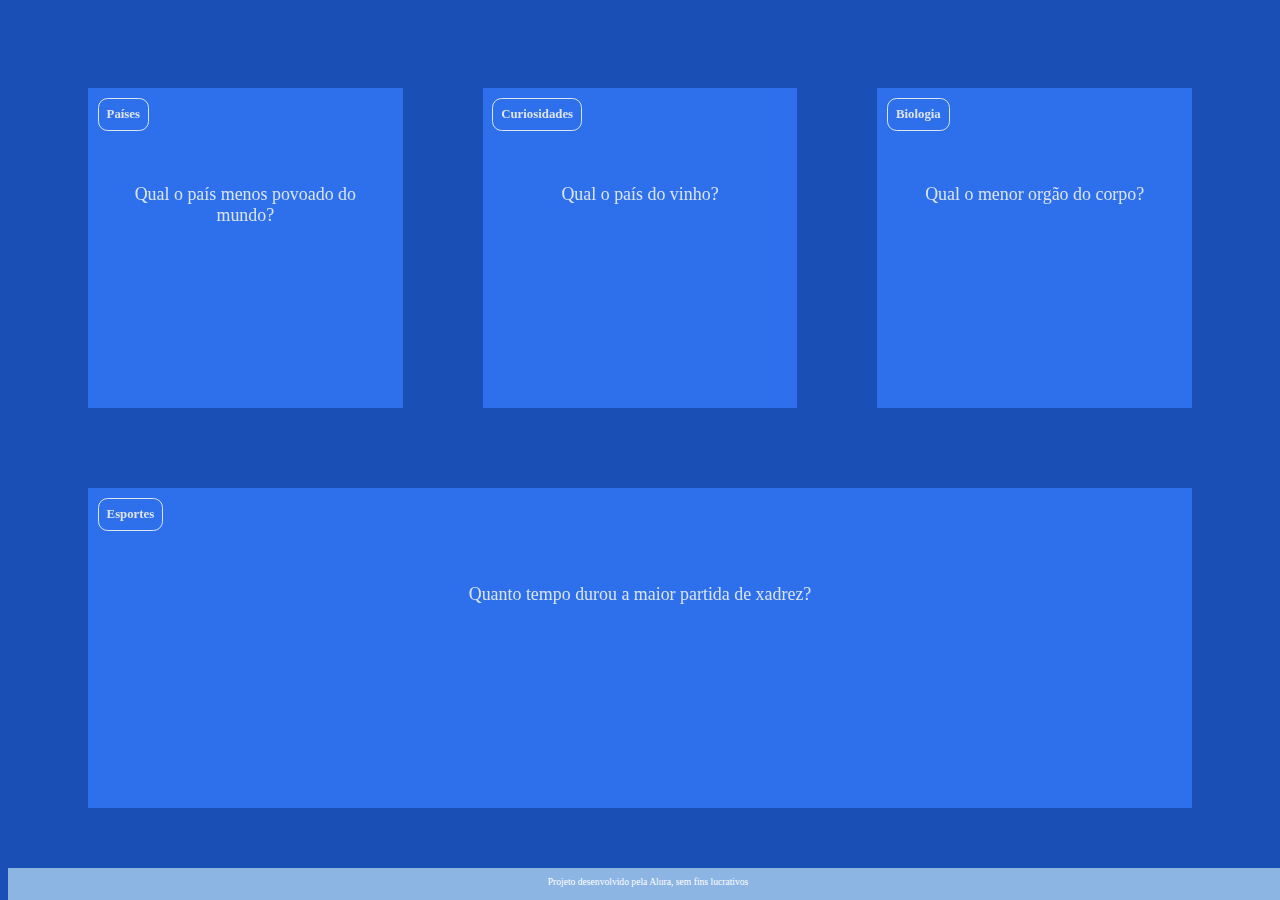
<file: index.html>
<!DOCTYPE html>
<html lang="pt-br">
<head>
    <meta charset="UTF-8">
    <meta name="viewport" content="width=device-width, initial-scale=1.0">
    <link rel="stylesheet" href="assets/style.css">
    <title>Flashcard</title>
</head>
<body>
    <main>
        <section id="container">
            <!-- <article class="cartao">
                <div class="cartao__conteudo">
                    <h3>Programação</h3>
                    <div class="cartao__conteudo__pergunta">
                        <p>O que é JavaScript?</p>
                    </div>
                    <div class="cartao__conteudo__resposta">
                        <p>O JavaScript é uma linguagem de programação</p>
                    </div>
                </div>
            </article> -->
        </section>
    </main>
    <footer>
        <p>Projeto desenvolvido pela Alura, sem fins lucrativos</p>
    </footer>
    <script src="app.js"></script>
    <script src="perguntas.js"></script>
</body>
</html>
</file>
<file: assets/style.css>
:root {
    --text-color: #DBE4EF;
    --card-front-color: #2f71ecfb;
    --card-back-color: #ffffff;
}

body {
    background: url('images.png');
    font-family: Bai Jamjuree;
}

#container {
    display: flex;
    flex-wrap: wrap;
    justify-content: space-between;
    padding: 4rem;
    gap: 3rem;
}

.cartao {
    margin: 1rem 1rem;
    height: 20rem;
    flex-grow: 1;
    flex-basis: calc(33% - 6rem);
}

.cartao__conteudo {
    background-color: var(--card-front-color);
    text-align: center;
    /* background-color: aquamarine; */
    height: 100%;
    transform-style: preserve-3d;
    transition: transform 300ms ease-in-out;
}

.cartao__conteudo h3 {
    color: var(--text-color);
    border: 1px solid var(--text-color);
    text-align: left;
    padding: 0.5rem;
    position: absolute;
    margin: 0.6rem;
    border-radius: 0.6rem;
    font-size: 1vw;
    backface-visibility: hidden;
}

.cartao__conteudo p {
    margin-top: 1rem;
    padding: 2rem;
    margin-top: 4rem;
    font-size: 1.4vw;
}

.cartao__conteudo__pergunta p {
    color: var(--text-color);
    font-weight: 500;
}

.cartao__conteudo__resposta p {
    color: var(--card-back-color);
    font-weight: 700;
}

.cartao.active .cartao__conteudo {
    transform: rotateY(180deg);
}

.cartao__conteudo__pergunta,
.cartao__conteudo__resposta {
    backface-visibility: hidden;
    position: absolute;
    height: 100%;
    width: 100%;
    box-sizing: border-box;
}

.cartao__conteudo__resposta {
    transform: rotateY(180deg);
    background-color: rgba(255, 255, 255, 0.2);
    border: 4px solid var(--card-back-color);
}

footer {
    background-color: rgb(140, 181, 228);
    color: rgb(255, 255, 255);
    position: fixed;
    bottom: 0;
    width: 100%;
    height: 2rem;
}

footer p {
    text-align: center;
    font-size: 0.6rem;
    margin-top: 0.5rem;
}

@media (max-width: 560px) {
    
    body {
        background: url('img/bg-mobile.webp'), no-repeat cover;
    }

    .cartao {
        flex: 1 0 calc(100% - 1rem)
    }

    .cartao__conteudo h3 {
        font-size: 3vw;
    }

    .cartao__conteudo p {
        font-size: 3.8vw;
    }
}
</file>
